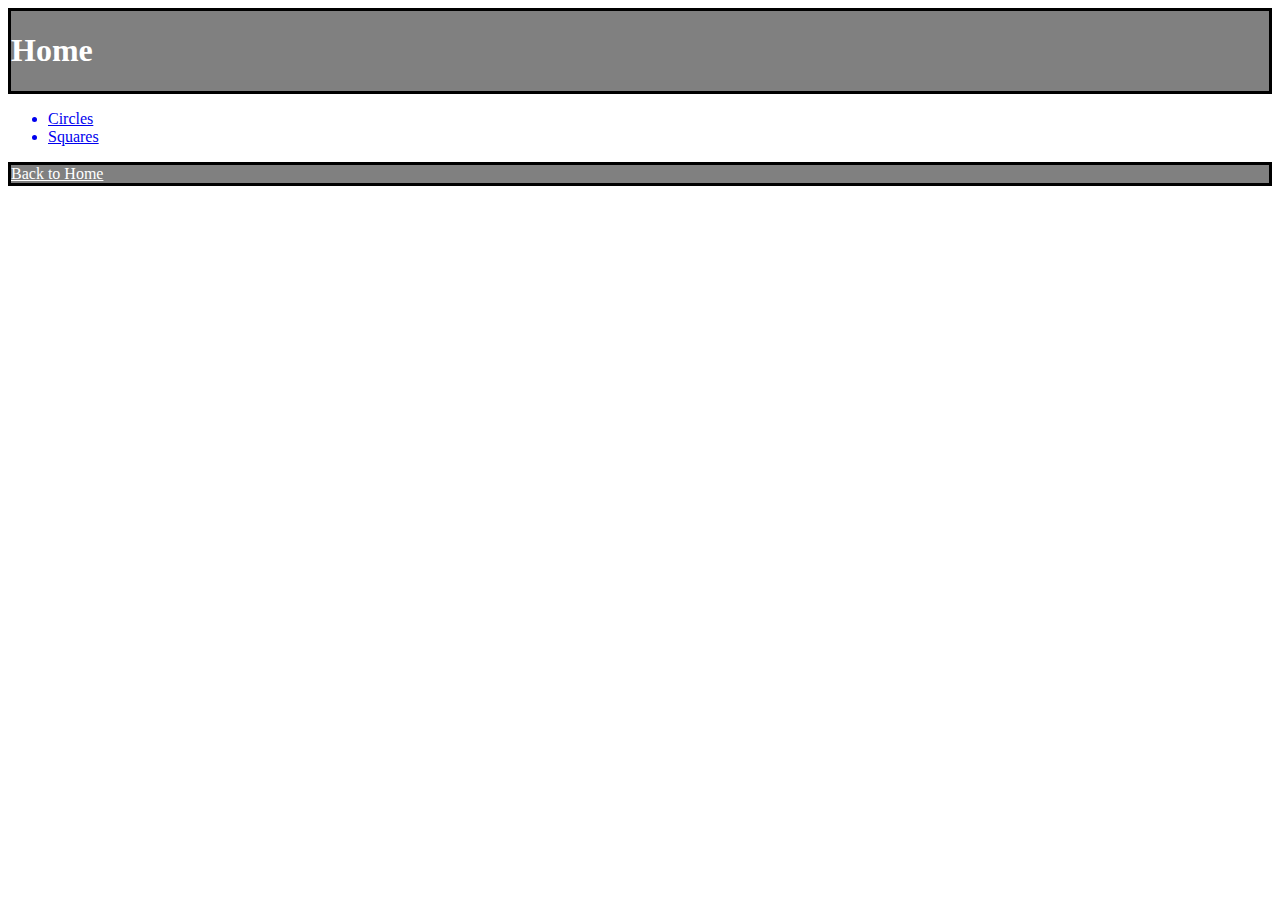
<file: index.html>
<html>

<head>
        <link rel="stylesheet" type="text/css" href="../styles.css">
</head>

<body>
    <div class="grey">
    <h1 class="white">Home</h1>
    </div>
    <ul>
            <a href="./circle/CircleHome.html"><li>Circles</li></a>
        <a href="./square/SquareIndex.html"><li>Squares</li></a>
    </ul>
</body>
<div class="grey">
    
<div class="home">
   <a href ="./index.html" class="white">Back to Home</a> 
</div>
</div>
</html>
</file>
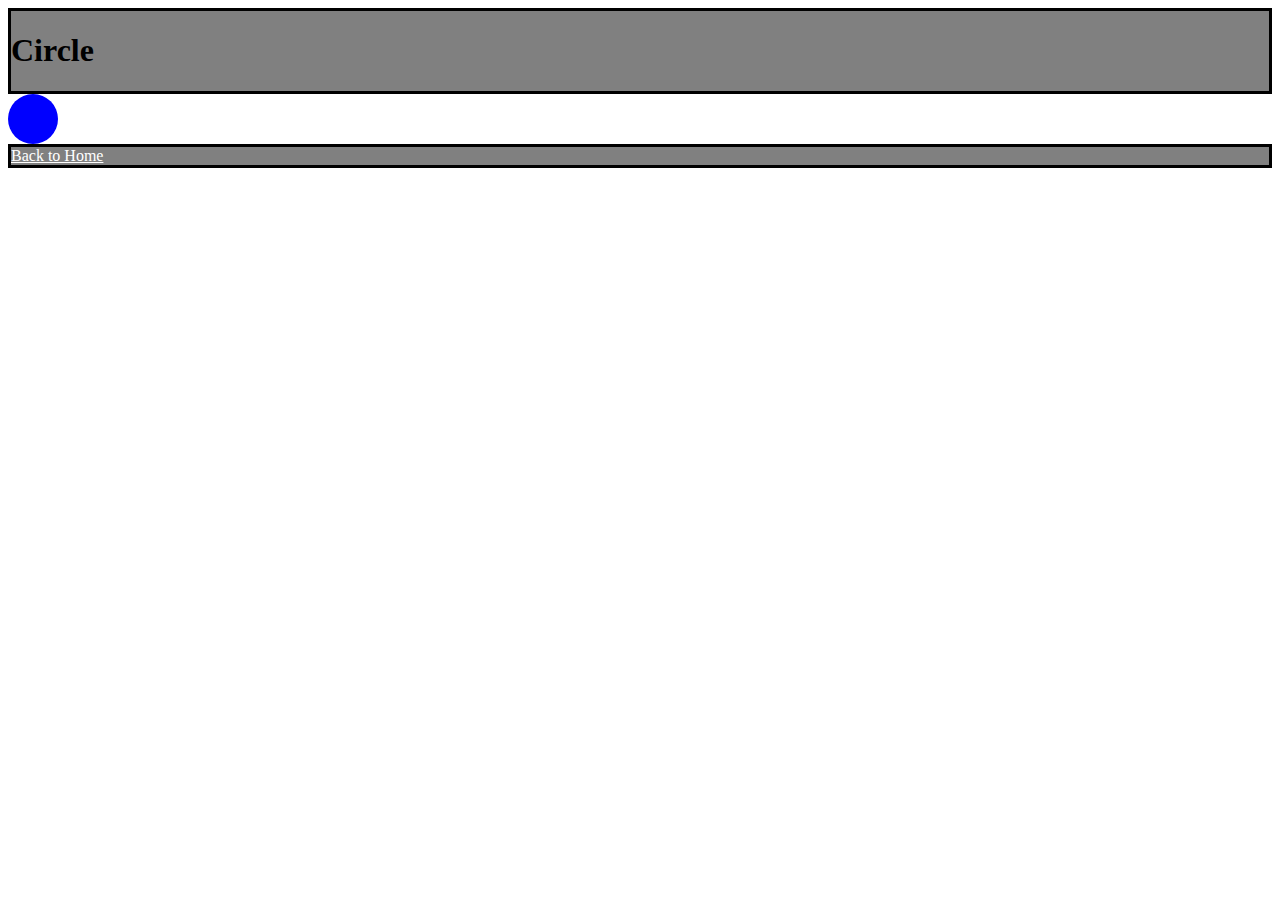
<file: Circle.html>
<head>
    <link rel="stylesheet" type="text/css" href="../styles.css">
</head>
<body>
        <div class="grey">
    <h1>Circle</h1>
        </div>
    <div class="circle"></div>
</body>
<div class="grey">
        <footer>
                <a href ="../index.html" class="white">Back to Home</a> 
        </footer>
        </div>
</html>
</file>
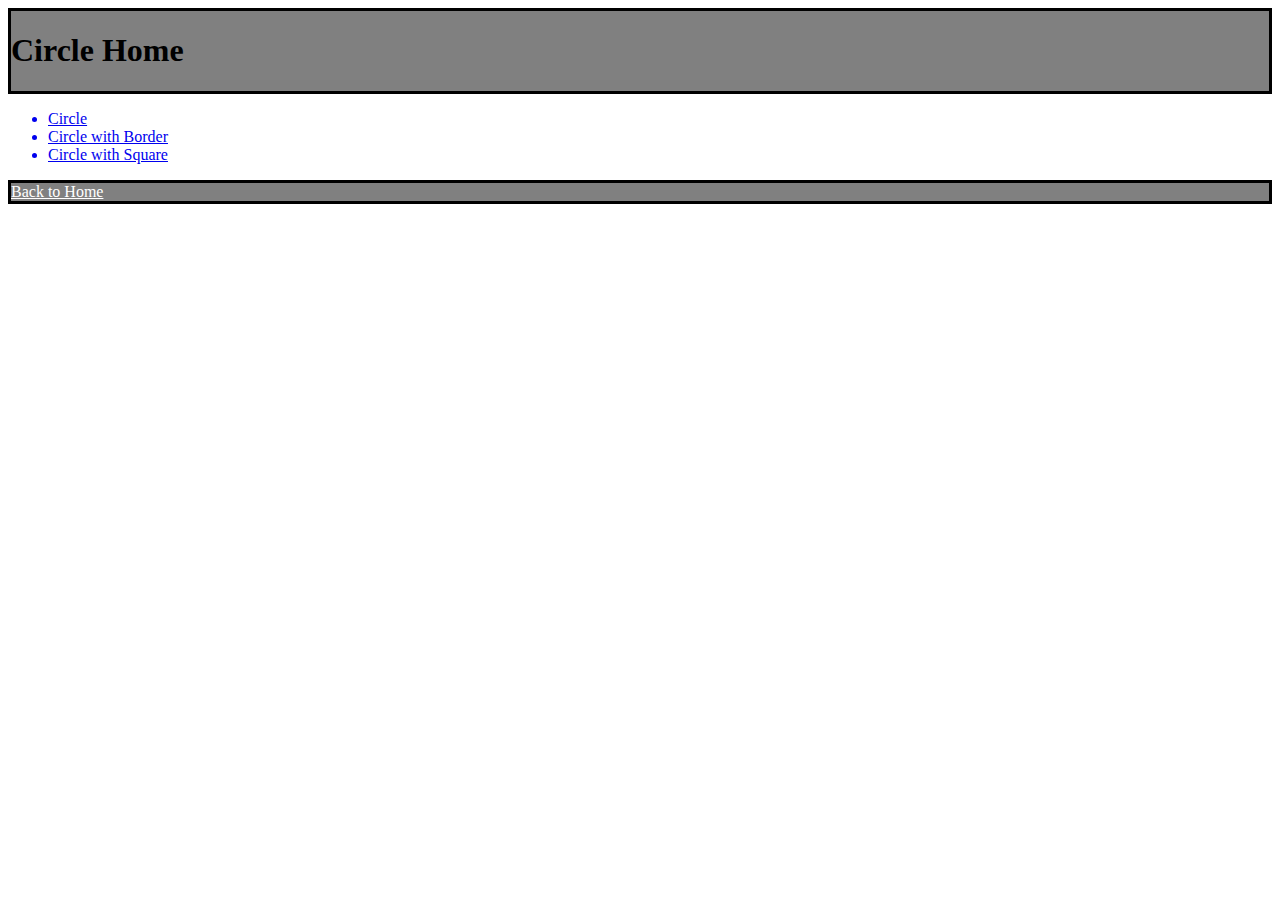
<file: CircleHome.html>
<head>
    <link rel="stylesheet" type="text/css" href="../styles.css">
</head>
<div class="circlehome">
<body>
        <div class="grey">
    <h1>Circle Home</h1>
    </div>
    <ul>
    <a href="Circle.html"><li>Circle</li></a>
    <a href="CircleWithBorder.html"><li>Circle with Border</li></a>
    <a href="CircleInSquare.html"><li>Circle with Square</li></a>
    </ul>
</body>
<div class="grey">
        <footer>
                <a href ="../index.html" class="white">Back to Home</a> 
        </footer>
        </div>
</div>
</file>
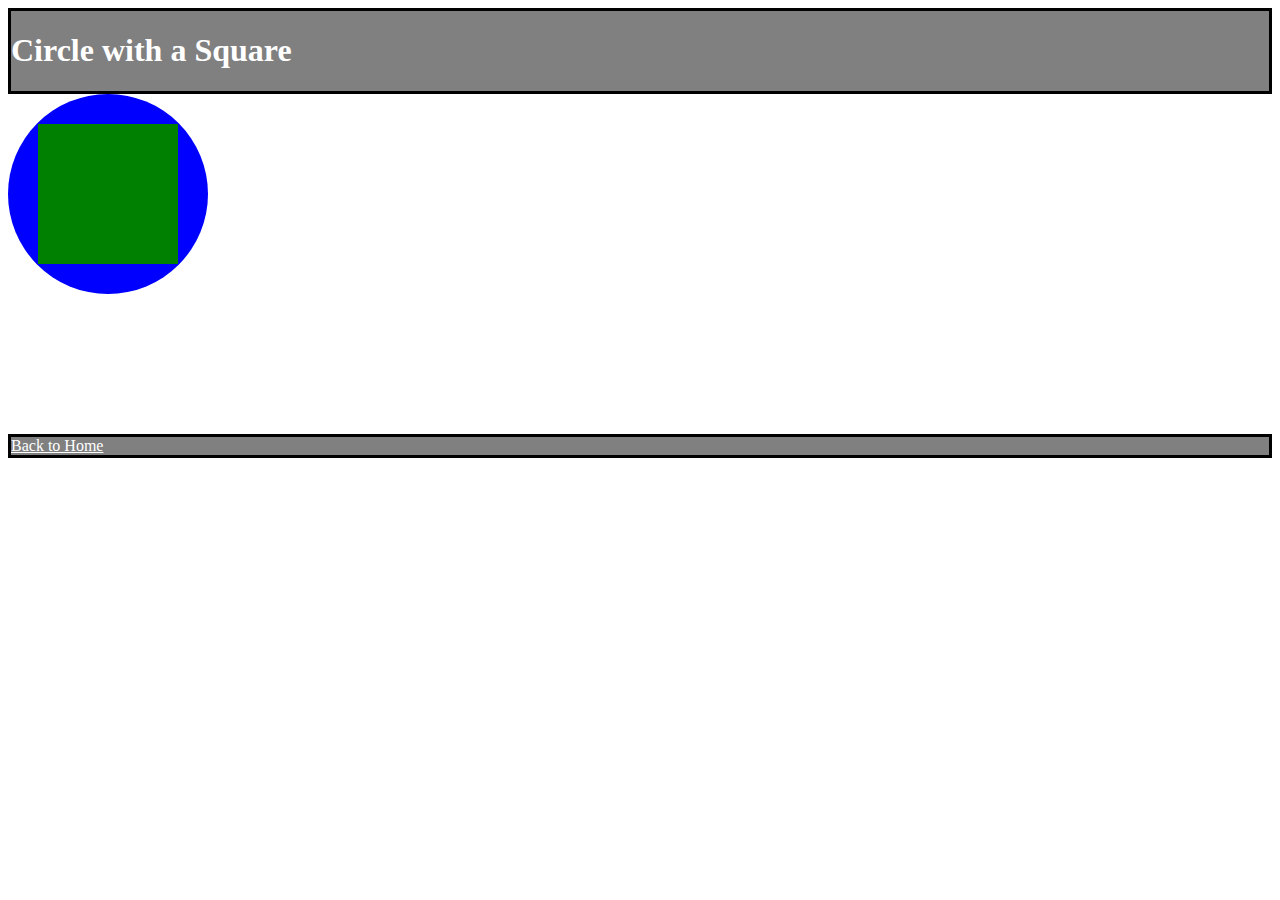
<file: CircleInSquare.html>
<!DOCTYPE html>
<head>
    <link rel="stylesheet" type="text/css" href="../styles.css">
</head>
<body>
        <div class="grey">
    <h1 class="white">Circle with a Square</h1>
        </div>
    <div id = "gold"></div>
    <div id = "pack"></div>
</body>
<div class="grey">
        <footer>
                <a href ="../index.html" class="white">Back to Home</a> 
        </footer>
        </div>
</html>
</file>
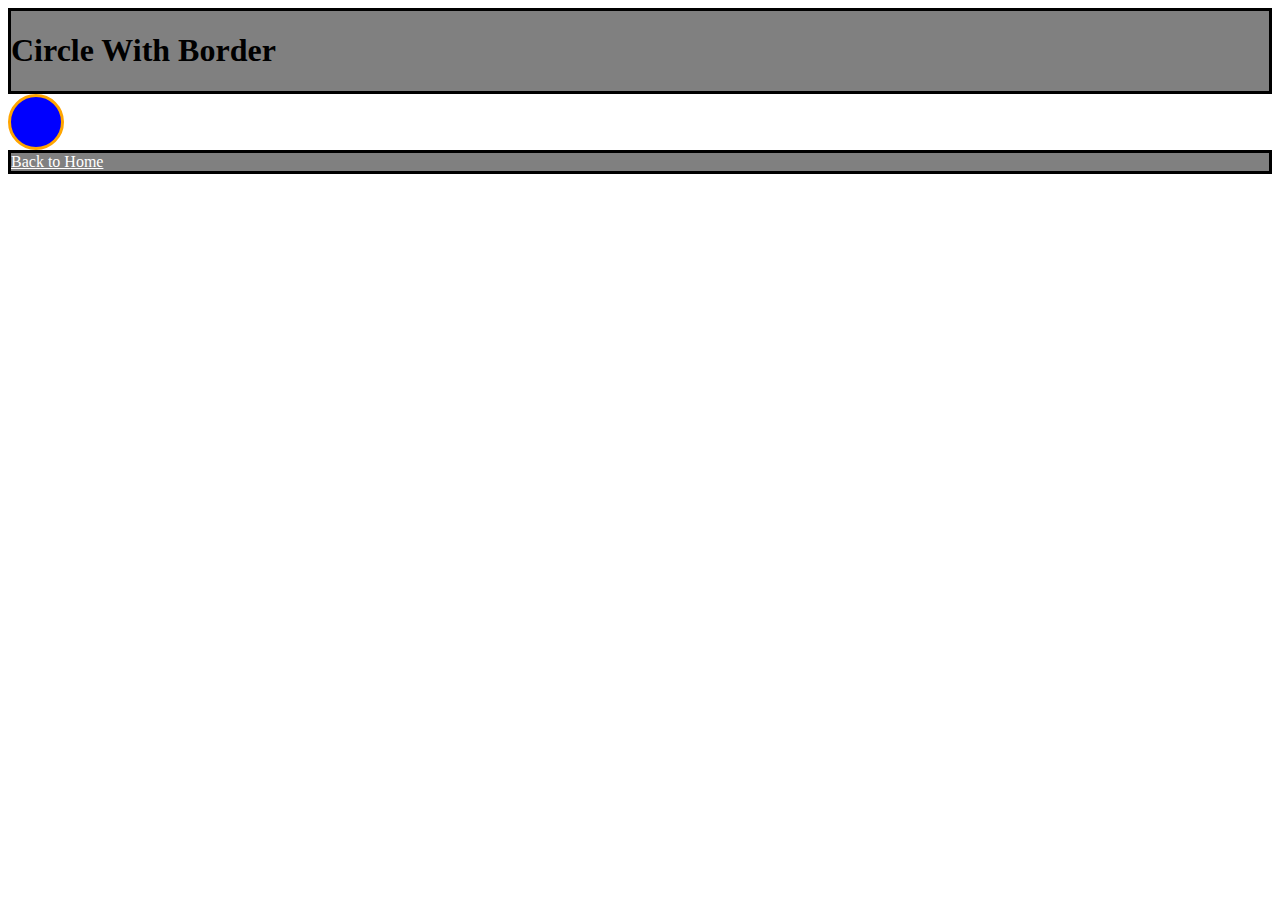
<file: CircleWithBorder.html>
<head>
    <link rel="stylesheet" type="text/css" href="../styles.css">
</head>
<body>
        <div class="grey">
    <h1>Circle With Border</h1>
        </div>
    <div class="circle2"></div>
</body>
<div class="grey">
        <footer>
                <a href ="../index.html" class="white">Back to Home</a> 
        </footer>
        </div>
</html>
</file>
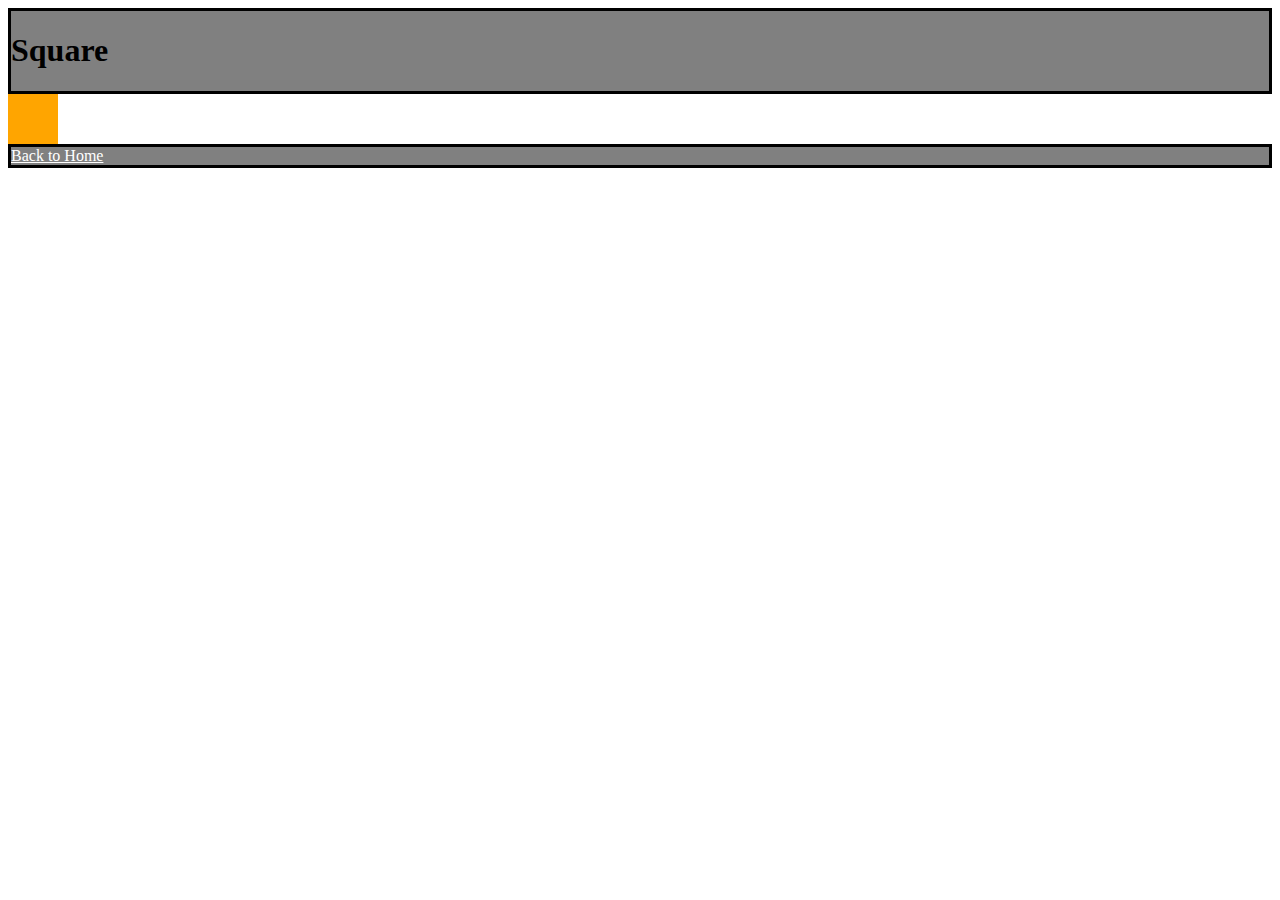
<file: Square.html>
<!DOCTYPE html>
<html lang="en">
<head>
    <meta charset="UTF-8">
    <meta name="viewport" content="width=device-width, initial-scale=1.0">
    <meta http-equiv="X-UA-Compatible" content="ie=edge">
    <title>Document</title>
    <link rel="stylesheet" type="text/css" href="../styles.css">
</head>
<body>
        <div class="grey">
    <h1>Square</h1>
    </div>
        <div class="square"></div>
</body>
<div class="grey">
        <footer>
                <a href ="../index.html" class="white">Back to Home</a> 
        </footer>
        </div>
</html>
</file>
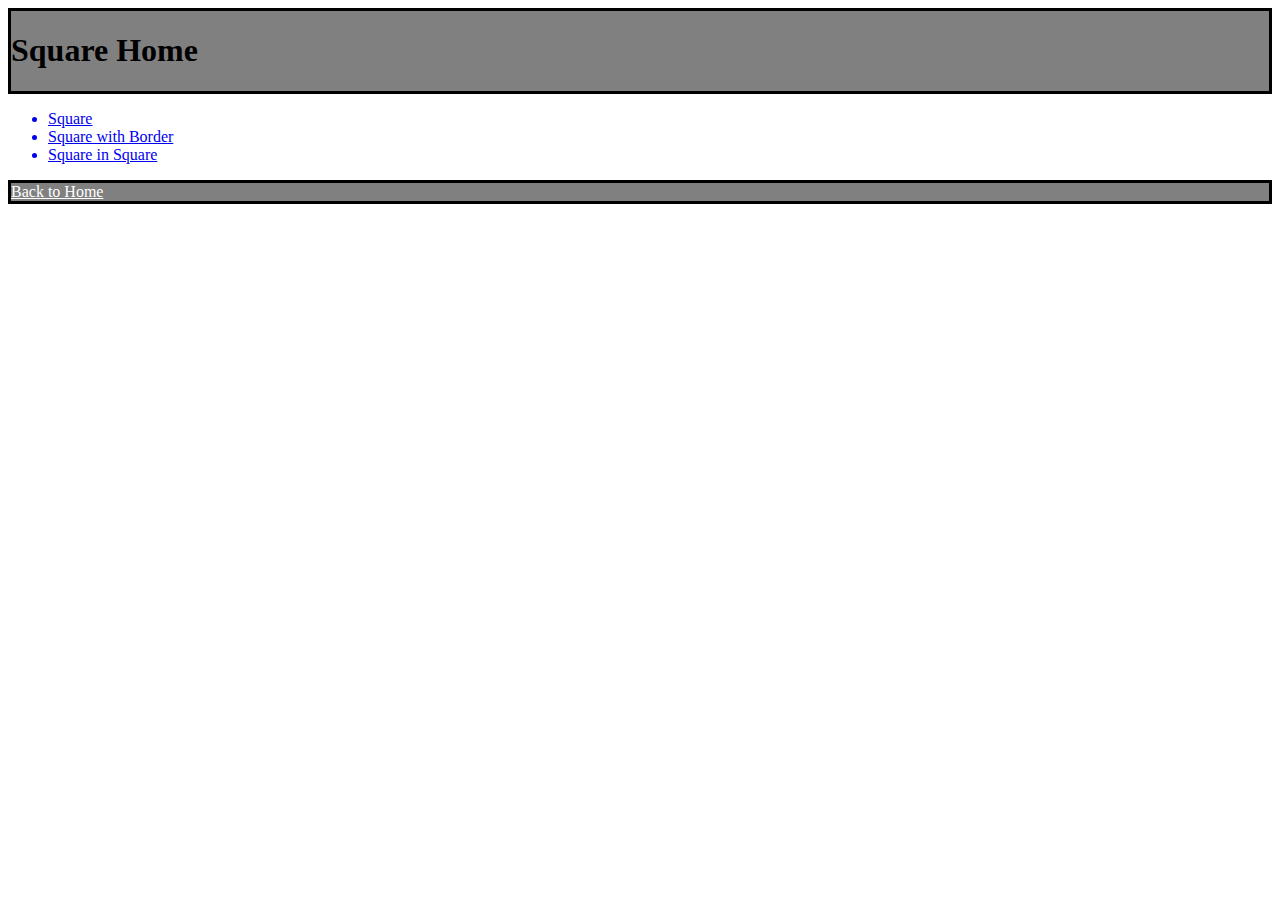
<file: SquareIndex.html>
<html>
<head>
        <link rel="stylesheet" type="text/css" href="../styles.css">
</head>
<div class="squarehome">
<body>
        <div class="grey">
<h1>Square Home</h1>
</div>
<ul>
<a href="Square.html"><li>Square</li></a>
<a href="SquareWithBorder.html"><li>Square with Border</li></a>
<a href="SquareInSquare.html"><li>Square in Square</li></a>
</ul>
</body>
<div class="grey">
        <footer >
               
                    <a href ="../index.html" class="white">Back to Home</a> 
                      
           
            </footer>
        </div>
</html>
</file>
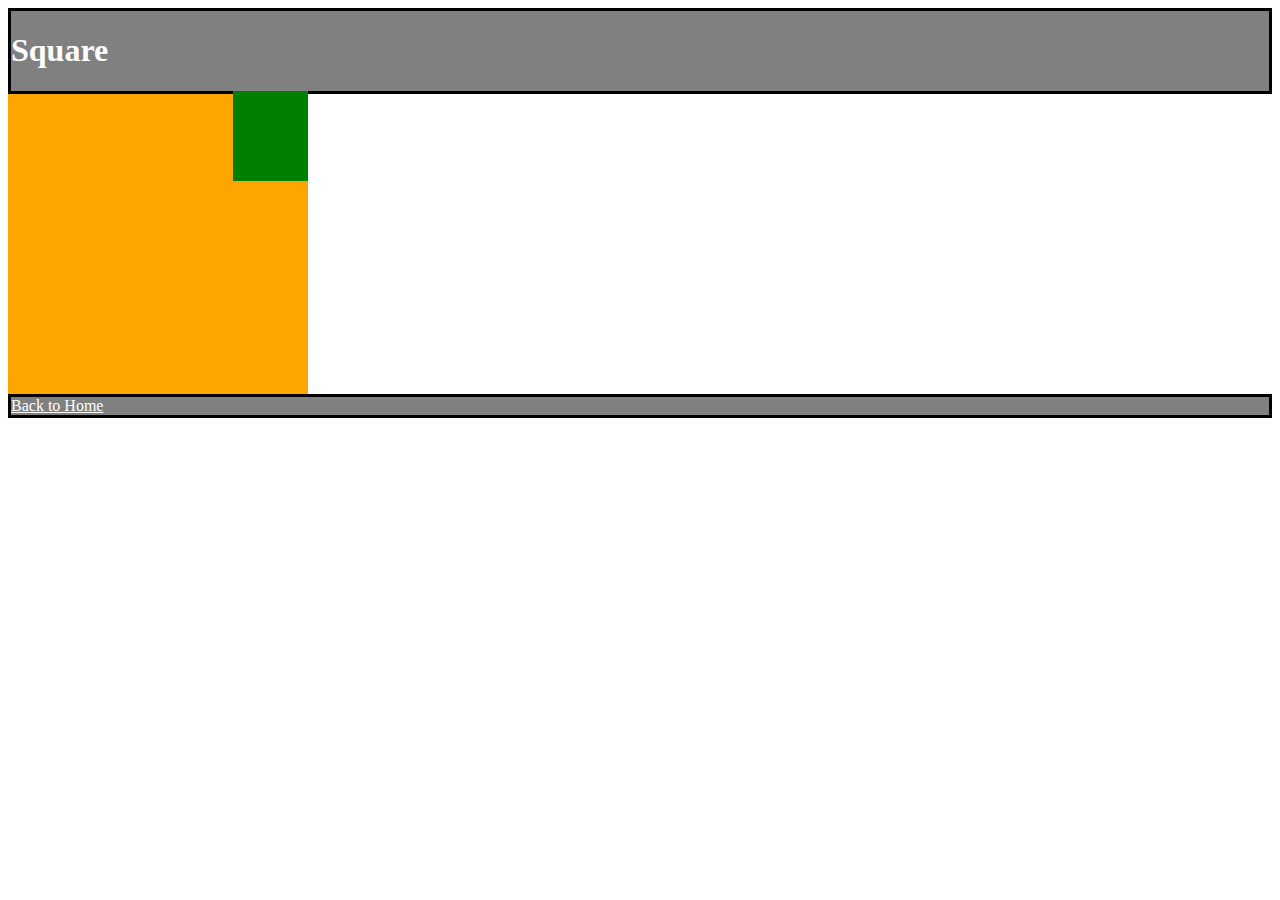
<file: SquareInSquare.html>
<head>
    <meta charset="UTF-8">
    <meta name="viewport" content="width=device-width, initial-scale=1.0">
    <meta http-equiv="X-UA-Compatible" content="ie=edge">
    <title>Document</title>
    <link rel="stylesheet" type="text/css" href="../styles.css">
</head>
<body>
        <div class="grey">
    <h1 class="white">Square</h1>
        </div>
        <div class="square4"></div>
        <div class="squareSquare"></div>
</body>
<div class="grey">
        <footer>
                <a href ="../index.html" class="white">Back to Home</a> 
        </footer>
        </div>
</file>
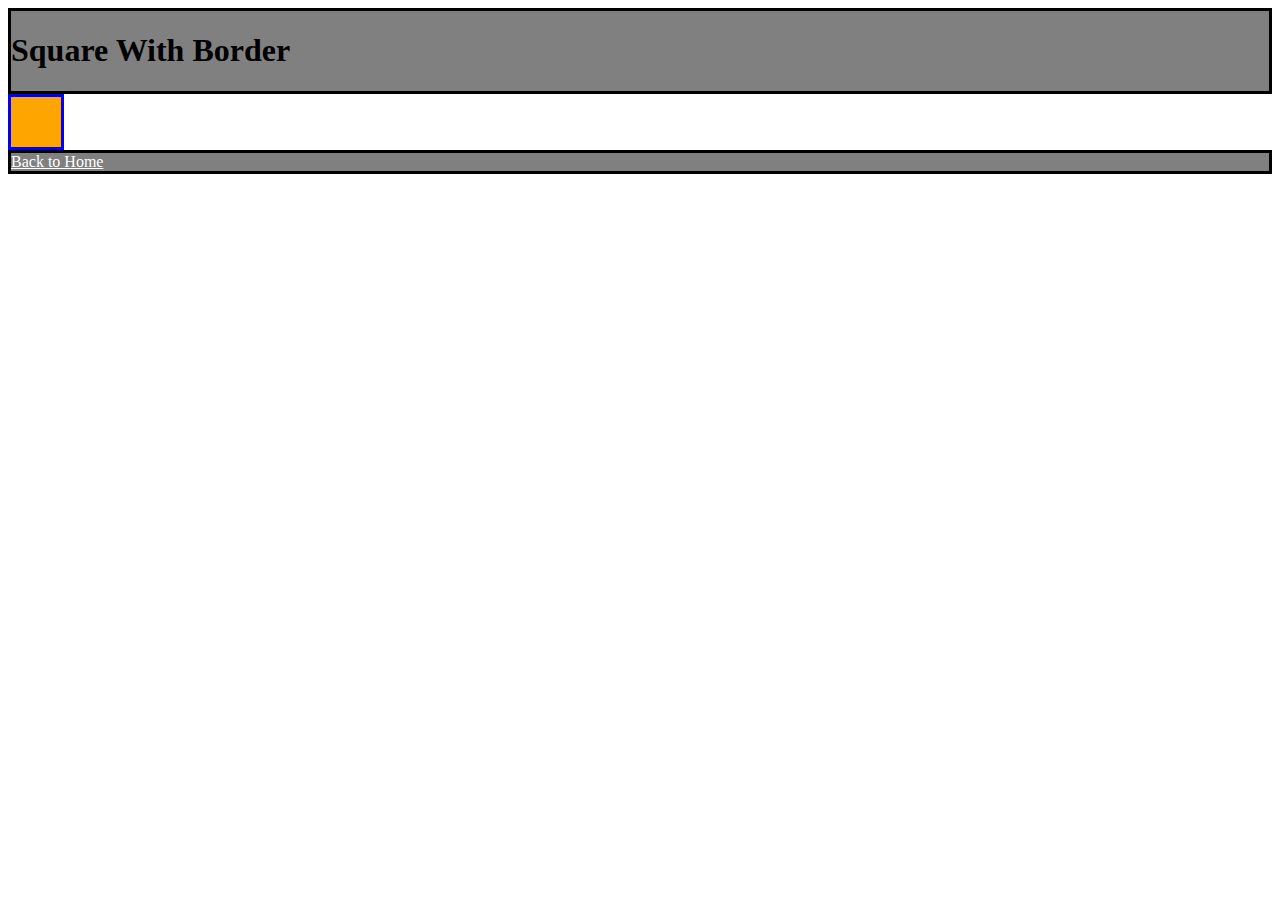
<file: SquareWithBorder.html>
<!DOCTYPE html>
<head>
    <link rel="stylesheet" type="text/css" href="../styles.css">
</head>
<body>
        <div class="grey">
    <h1>Square With Border</h1>
        </div>
    <div class="square2"></div>
</body>
<div class="grey">
        <footer>
                <a href ="../index.html" class="white">Back to Home</a> 
        </footer>
        </div>
</html>
</file>
<file: styles.css>
.square {
  height: 50px;
  width: 50px;
  background-color:orange;
}

.square2 {
    height: 50px;
    width: 50px;
    background-color:orange;
    border-style: solid;
    border-color: blue;
  }
  .squareSquare {
    background-color:green;
    position:absolute;
    top:91px;
    left:233px; 
    width:75px;
    height:90px
  }  
    
  
  .square3 {
    height: 50px;
    width: 50px;
    background-color:green;
  }
  .square4 {
    height: 300px;
    width: 300px;
    background-color:orange;
    position:relative;
  }

  #pack {
    height: 100px;
    width: 100px;
    background-color:green;
    position:relative;
    top:-170px;
    left:30px; 
    width:140px;
    height:140px
  }
  
  .circle {
    height: 50px;
    width: 50px;
    background-color:blue;
    border-radius: 50%;
  }

  .circle2 {
    height: 50px;
    width: 50px;
    background-color:blue;
    border-style: solid;
    border-color:orange;
    border-radius: 50%;
  }

  #gold {
    height: 200px;
    width: 200px;
    background-color:blue;   
    border-radius: 50%;
    position:relative;
  }

  .grey {
  border-style: solid;
  border-color: black;   
  background-color: grey; 
   
}
.white{
color: white;    
}
</file>
